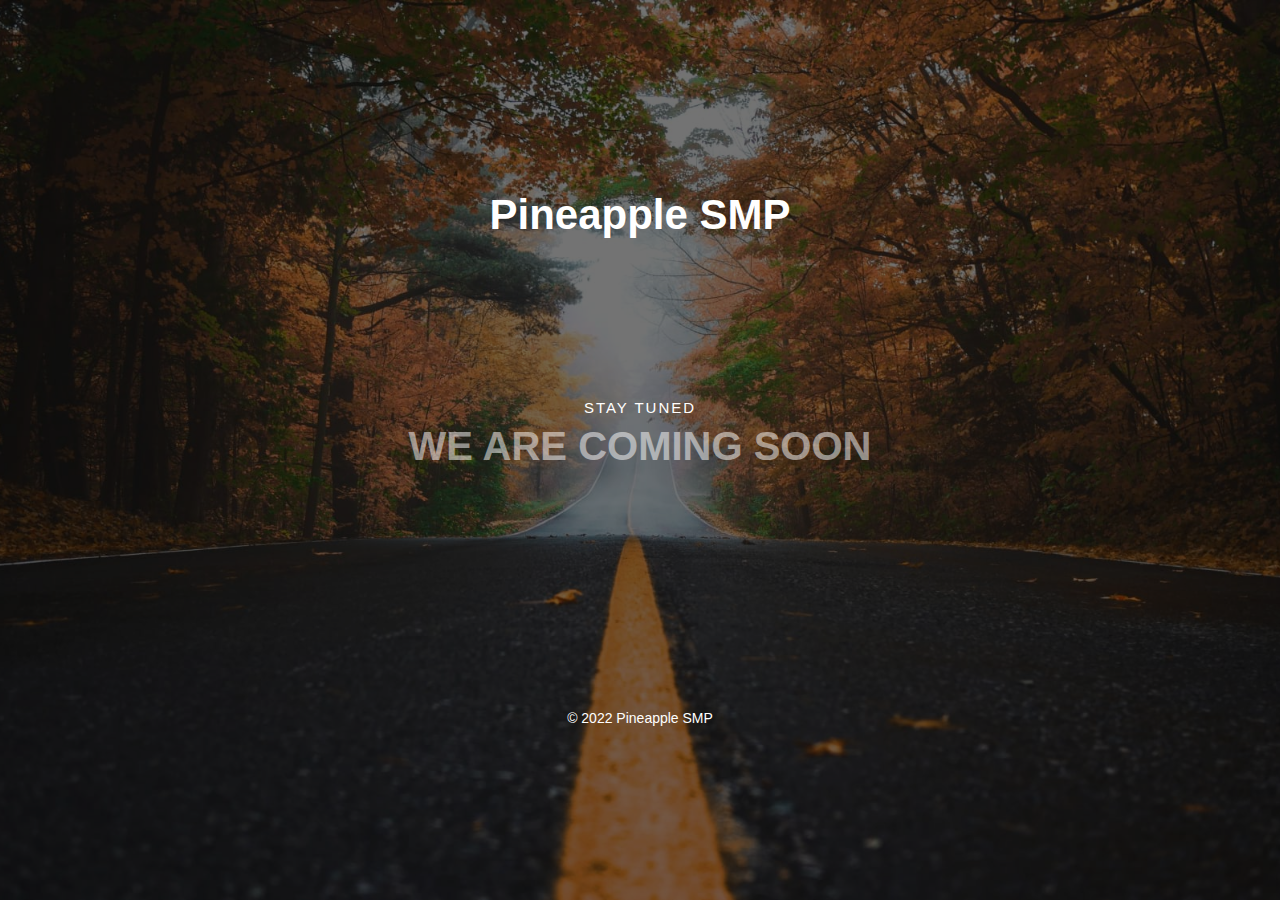
<file: pineapplesmp.me/coming soon/index.html>
<!--
Author: W3layouts
Author URL: http://w3layouts.com
-->

<!DOCTYPE html>
<html lang="zxx">

<head>
	<title>Coming Soon | Pineapple SMP</title>
	<!-- Meta tags -->
	<meta charset="UTF-8">
	<meta name="viewport" content="width=device-width, initial-scale=1.0">
	<meta http-equiv="X-UA-Compatible" content="ie=edge">
	<!-- //Meta tags -->
	<link rel="stylesheet" href="css/style.css" type="text/css" media="all" /><!-- Style-CSS -->
</head>

<body>
	<section class="w3l-coming-soon">
		<div class="bgimg text-center">
			<div class="topleft">
				<a class="brand-logo" href="#index.html">Pineapple SMP</a>
			</div>
			<div class="middle">
				<h2>Stay Tuned</h2>
				<h1>We ARE COMING SOON</h1>
			</div>
			<!-- copyright -->
			<div class="copy-right text-center">
				<p>© 2022 Pineapple SMP</p>
			</div>
			<!-- //copyright -->
		</div>

		<script>
			// Set the date we're counting down to
			var countDownDate = new Date("Jan 5, 2021 15:37:25").getTime();

			// Update the count down every 1 second
			var countdownfunction = setInterval(function () {

				// Get todays date and time
				var now = new Date().getTime();

				// Find the distance between now an the count down date
				var distance = countDownDate - now;

				// Time calculations for days, hours, minutes and seconds
				var days = Math.floor(distance / (1000 * 60 * 60 * 24));
				var hours = Math.floor((distance % (1000 * 60 * 60 * 24)) / (1000 * 60 * 60));
				var minutes = Math.floor((distance % (1000 * 60 * 60)) / (1000 * 60));
				var seconds = Math.floor((distance % (1000 * 60)) / 1000);

				// Output the result in an element with id="demo"
				document.getElementById("demo").innerHTML = days + "<small>d</small> " + hours + "<small>h</small> " +
					minutes + "<small>m</small> " + seconds + "<small>s</small> ";

				// If the count down is over, write some text 
				if (distance < 0) {
					clearInterval(countdownfunction);
					document.getElementById("demo").innerHTML = "EXPIRED";
				}
			}, 1000);
		</script>
	</section>

</body>
</html>
</file>
<file: pineapplesmp.me/coming soon/css/style.css>
/*--
Author: W3layouts
Author URL: http://w3layouts.com
--*/
 :root {
     --theme-color: #E48925;
     --title-color: #051b35;
     --text-color: #333333;
 }

 /* reset code */
 html {
     scroll-behavior: smooth;
 }

 body,
 html {
     margin: 0;
     padding: 0;
     color: #585858;
 }

 * {
     box-sizing: border-box;
     font-family: -apple-system, BlinkMacSystemFont, "Segoe UI", Roboto, Oxygen-Sans, Ubuntu, Cantarell, "Helvetica Neue", sans-serif;
 }

 .wrapper {
     width: 100%;
     padding-right: 15px;
     padding-left: 15px;
     margin-right: auto;
     margin-left: auto;
 }

 @media (min-width: 576px) {
     .wrapper {
         max-width: 540px;
     }
 }

 @media (min-width: 768px) {
     .wrapper {
         max-width: 720px;
     }
 }

 @media (min-width: 992px) {
     .wrapper {
         max-width: 960px;
     }
 }

 @media (min-width: 1200px) {
     .wrapper {
         max-width: 1140px;
     }
 }


 .d-grid {
     display: grid;
 }

 .d-flex {
     display: flex;
     display: -webkit-flex;
     flex-wrap: wrap;
 }

 .text-center {
     text-align: center;
 }

 .text-left {
     text-align: left;
 }

 .text-right {
     text-align: right;
 }

 button,
 input,
 select {
     -webkit-appearance: none;
     outline: none;
 }

 button,
 .btn,
 select {
     cursor: pointer;
 }

 a {
     text-decoration: none;
 }


 h1,
 h2,
 h3,
 h4,
 h5,
 h6,
 p,
 ul,
 ol {
     margin: 0;
     padding: 0;
 }

 a.brand-logo {
     color: #ffffff;
     font-weight: bold;
     font-size: 42px;
 }

 .bgimg {
     background-image: url('../images/comingsoon.jpg');
     min-height: 100vh;
     background-position: center;
     background-size: cover;
     position: relative;
     color: white;
     z-index: 0;
     display: grid;
     grid-template-rows: 1fr auto 1fr;
     align-items: center;
     padding: 30px 0;
 }

 .bgimg:before {
     content: "";
     background: rgba(0, 0, 0, 0.55);
     position: absolute;
     top: 0;
     min-height: 100%;
     left: 0;
     right: 0;
     z-index: -1;
 }

 small {
     font-size: 40%;
     opacity: 0.7;
 }

 .middle h2 {
     font-size: 15px;
     padding-bottom: 0.5rem;
     text-transform: uppercase;
     font-weight: normal;
     letter-spacing: 2px;
 }

 .middle h1 {
     font-size: 40px;
     padding-bottom: 2rem;
     opacity: 0.5;
     text-transform: uppercase;
 }

 .middle p#demo {
     font-size: 55px;
     padding-top: 1rem;
     word-spacing: 50px;
     letter-spacing: -2px;
     font-weight: bold;
 }

 .forms-gds {
     display: flex;
     justify-content: center;
     flex-wrap: wrap;
 }

 p.subscribe-txt {
     margin: 50px 0 20px;
     font-size: 13px;
 }

 input[type="email"] {
     outline: none;
     font-size: 15px;
     padding: 0px 15px;
     color: var(--title-color);
     -webkit-appearance: none;
     background: #ffffff;
     border: 1px solid rgba(31, 94, 180, 0.22);
     border-radius: 4px;
     margin-right: 5px;
     width: 310px;
 }

 button.btn {
     color: #000;
     background: #D38C54;
     cursor: pointer;
     text-decoration: none;
     -webkit-appearance: none;
     display: inline-block;
     font-style: normal;
     font-weight: normal;
     font-size: 15px;
     text-align: center;
     padding: 8px 30px;
     border-radius: 4px;
     transition: 0.3s ease;
     border: none;
     height: 45px;
 }

 button.btn:hover {
     background: #DADAD9;
     color: #000;
 }

 .copy-right {
     margin-top: 65px;
 }

 .copy-right p {
     color: #fff;
     font-size: 14px;
     line-height: 22px;
 }

 .copy-right p a {
     color: #fff;
     font-size: 16px;
     text-decoration: underline;
 }

 .copy-right p a:hover {
     text-decoration: none;
 }




 /*--/responsive-code--*/
 @media(max-width:480px) {
     .middle {
         padding: 0 16px;
     }

     input[type="email"] {
         margin-right: 0;
         width: 100%;
         padding: 15px 15px;
     }

     button.btn {
         width: 100%;
         margin-top: 15px;
     }

     p.subscribe-txt {
         line-height: 20px;
     }

     .middle p#demo {
         font-size: 40px;
         word-spacing: 20px;
         letter-spacing: -1px;
     }

     .middle h1 {
         font-size: 30px;
     }
 }
</file>
